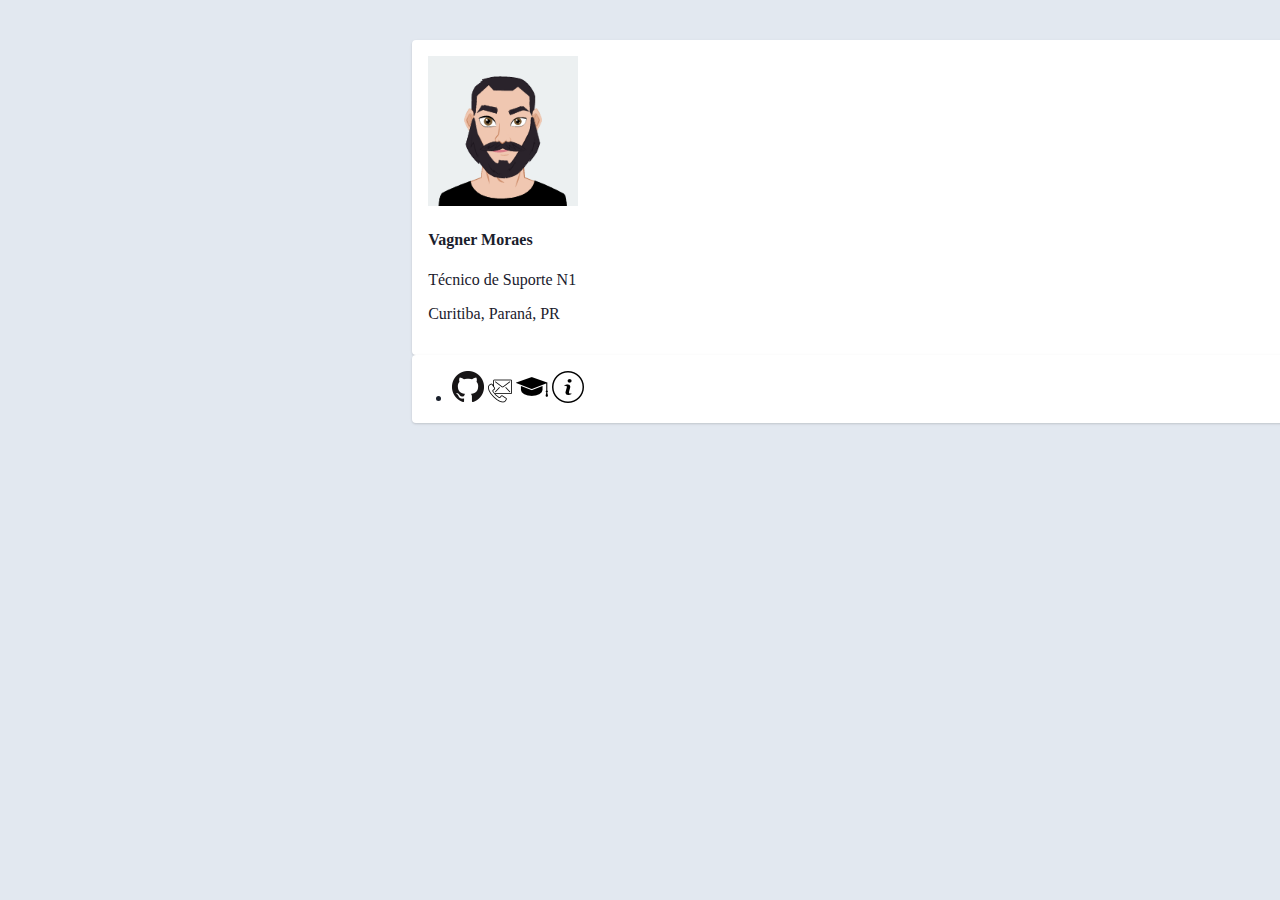
<file: Trabalho Portfólio/index.html>
<!DOCTYPE html>
<html lang="pt-br">

<head>
    <meta charset="UTF-8">
    <meta name="viewport" content="width=device-width, initial-scale=1.0">
    <link href="https://cdn.jsdelivr.net/npm/bootstrap@5.1.3/dist/css/bootstrap.min.css" rel="stylesheet"
        integrity="sha384-1BmE4kWBq78iYhFldvKuhfTAU6auU8tT94WrHftjDbrCEXSU1oBoqyl2QvZ6jIW3" crossorigin="anonymous">
        <link rel="stylesheet" href="style.css">
        <title>Perfil</title>
</head>

<body>
    <div class="container">
        <div class="main-body">

            <div class="row gutters-sm">
                <div class="col-md-4 mb-3">
                    <div class="card">
                        <div class="card-body">
                            <div class="d-flex flex-column align-items-center text-center">
                                <img src="img/svg/Avatar.png" alt="Admin" class="rounded-circle" width="150">
                                <div class="mt-3">
                                    <h4>Vagner Moraes</h4>
                                    <p class="text-secondary mb-1">Técnico de Suporte N1</p>
                                    <p class="text-muted font-size-sm">Curitiba, Paraná, PR</p>
                                </div>
                            </div>
                        </div>
                    </div>
                    <!-- Aqui onde vai ficar os seus links de contato, portifolio, afins, na grande maioria dos casos vai abrir em uma pagina ao lado sem sobre escrever o seu index, mas caso queira que abra na mesma pagina faça assim-->
                    <div class="card mt-3">
                        <ul class="list-group list-group-flush">
                            <li class="list-group-item d-flex justify-content-between align-items-center flex-wrap">
                                <a href="https://github.com/VagnerMoraes" target="_blank"><img src="img/svg/github.png"
                                        alt=""></a>
                                <a href="contato.html"><img src="img/svg/contato.png" alt=""></a>
                                <a href="formação.html"><img src="img/svg/formação.png" alt=""></a>
                                <a href="Informação.html"><img src="img/svg/informação.png" alt=""></a>
                            </li>
                        </ul>
                    </div>
                </div>

            </div>

        </div>
    </div>
</body>

</html>
</file>
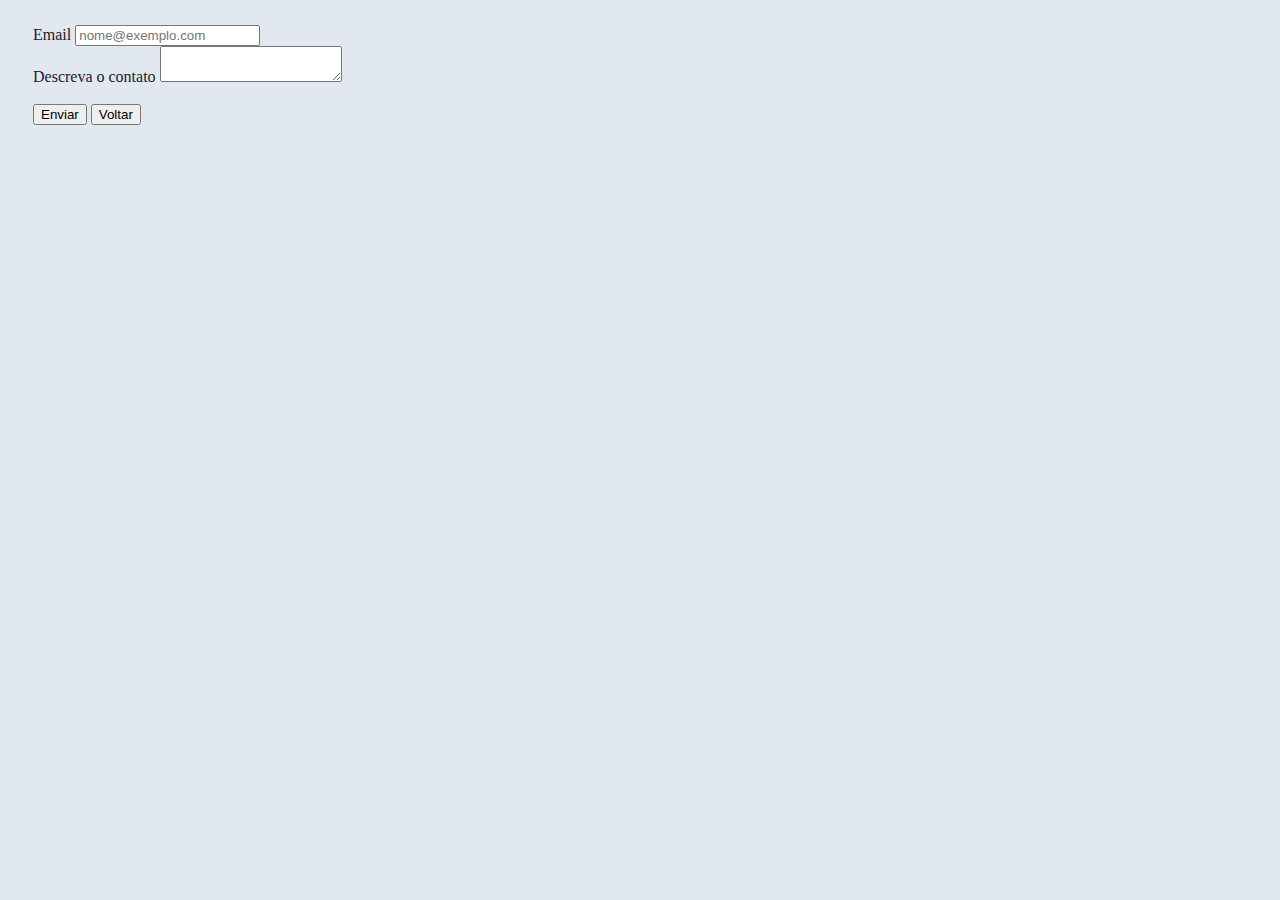
<file: Trabalho Portfólio/contato.html>
<!DOCTYPE html>
<html lang="pt_br">

<head>
    <meta charset="UTF-8">
    <meta name="viewport" content="width=device-width, initial-scale=1.0">
    <link href="https://cdn.jsdelivr.net/npm/bootstrap@5.1.3/dist/css/bootstrap.min.css" rel="stylesheet"
        integrity="sha384-1BmE4kWBq78iYhFldvKuhfTAU6auU8tT94WrHftjDbrCEXSU1oBoqyl2QvZ6jIW3" crossorigin="anonymous">
    <title>Contato</title>
    <link rel="stylesheet" href="style.css">
    <script src="script.js"></script>
</head>

<body>
    <div class="container">
        <form id="frm1" method="post">
            <div class="form-group">
                <label for="exampleFormControlInput1">Email</label>
                <input type="email" class="form-control" id="emailid" placeholder="nome@exemplo.com">
            </div>
            <div class="form-group">
                <label for="exampleFormControlTextarea1">Descreva o contato</label>
                <textarea class="form-control" id="msg" rows="2"></textarea>
            </div>
            <br>
            <input class="btn btn-success" type="button" onclick="Enviar()" value="Enviar">
            <a href="index.html"><button type="button" class="btn btn-primary">Voltar</button></a>
        </form>
    </div>
</body>

</html>
</file>
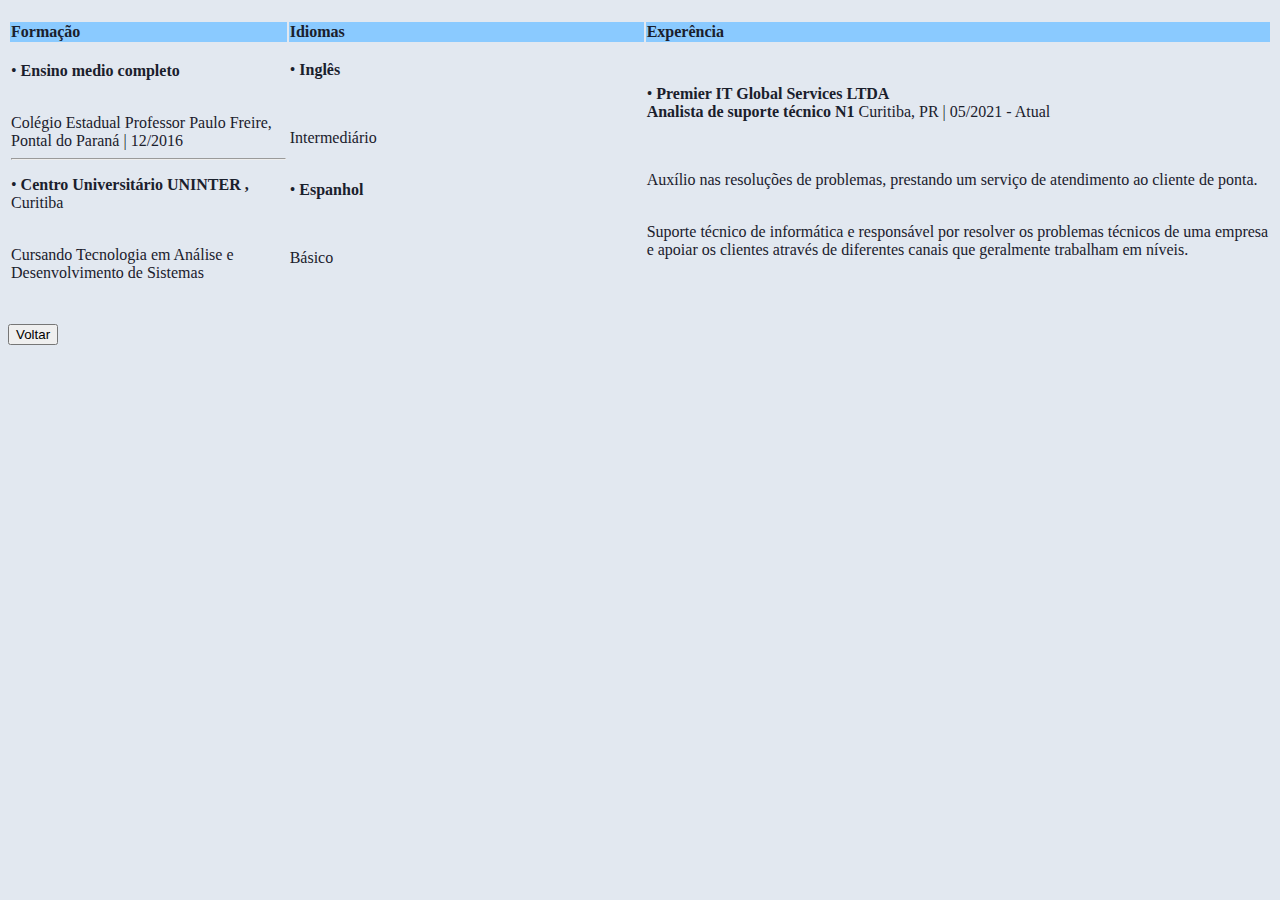
<file: Trabalho Portfólio/formação.html>
<!DOCTYPE html>
<html lang="en">

<head>
    <meta charset="UTF-8">
    <meta name="viewport" content="width=device-width, initial-scale=1.0">
    <link href="https://cdn.jsdelivr.net/npm/bootstrap@5.1.3/dist/css/bootstrap.min.css" rel="stylesheet"
        integrity="sha384-1BmE4kWBq78iYhFldvKuhfTAU6auU8tT94WrHftjDbrCEXSU1oBoqyl2QvZ6jIW3" crossorigin="anonymous">
    <link rel="stylesheet" href="style.css">
    <title>Document</title>
</head>

<body>

    <table class="table table-bordered">
        <thead class="titulo">
            <tr>
                <th scope="col">Formação</th>
                <th scope="col">Idiomas</th>
                <th scope="col">Experência</th>
            </tr>
        </thead>
        <tbody>
            <tr>
                <!--linha 1-->
                <td>
                    <p>• <b>Ensino medio completo </b></p><br>
                    Colégio Estadual Professor Paulo
                    Freire, Pontal do Paraná | 12/2016
                    <hr>
                    <p>• <b>Centro Universitário UNINTER ,</b>
                        Curitiba</p>
                    <br>
                    Cursando Tecnologia em Análise e
                    Desenvolvimento de Sistemas
                </td>

                <td>
                    <p>• <b>Inglês</b></p>
                    <br>
                    <p>Intermediário&emsp;&emsp;&emsp;&emsp;&emsp;&emsp;&emsp;&emsp;&emsp;&emsp;&emsp;
                        &emsp;&emsp;&emsp;&emsp;&emsp;&emsp;&emsp;&emsp;&emsp;&emsp;&emsp;
                    </p>

                    <p>• <b>Espanhol</b></p>
                    <br>
                    <p>Básico</p>

                </td>



                <td>
                    <p> • <b>Premier IT Global Services LTDA <br> Analista de suporte técnico N1</b>
                        Curitiba, PR | 05/2021 - Atual</p>
                    <br>
                    <p>Auxílio nas resoluções de problemas, prestando um serviço de
                        atendimento ao cliente de ponta.</p>
                    <br>
                    Suporte técnico de informática e responsável por resolver os
                    problemas técnicos de uma empresa e apoiar os clientes através de
                    diferentes canais que geralmente trabalham em níveis.
                </td>
            </tr>
        </tbody>
    </table>

    <div id="position">
         <a href="index.html">
            <button class="btn btn-primary"> Voltar</button>
        </a>
    </div>
</body>

</html>
</file>
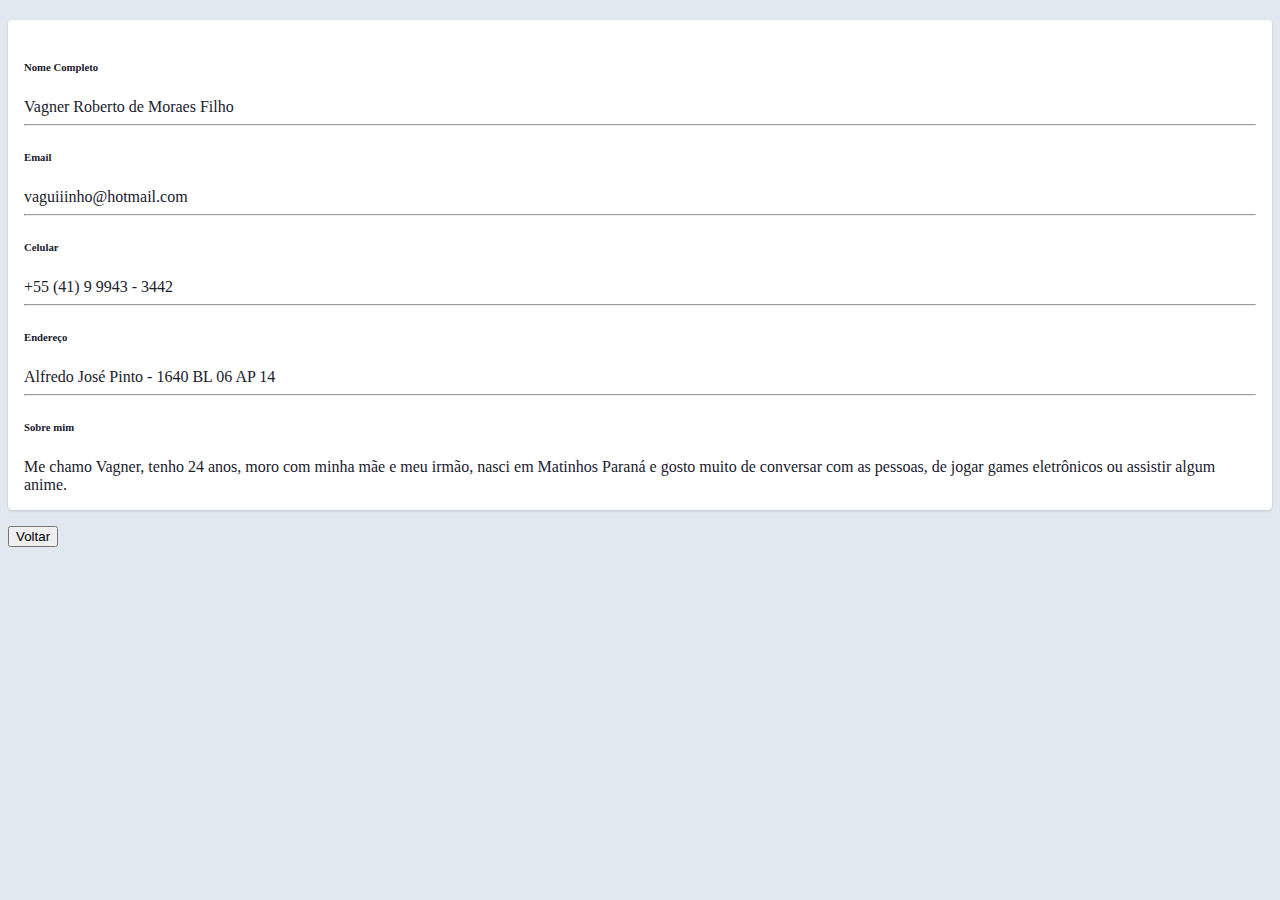
<file: Trabalho Portfólio/Informação.html>
<!DOCTYPE html>
<html lang="en">

<head>
    <meta charset="UTF-8">
    <meta name="viewport" content="width=device-width, initial-scale=1.0">
    <link href="https://cdn.jsdelivr.net/npm/bootstrap@5.1.3/dist/css/bootstrap.min.css" rel="stylesheet"
        integrity="sha384-1BmE4kWBq78iYhFldvKuhfTAU6auU8tT94WrHftjDbrCEXSU1oBoqyl2QvZ6jIW3" crossorigin="anonymous">
    <link rel="stylesheet" href="style.css">
    <title>Informação</title>
</head>

<body>
    <div class="col-md-6">
        <div class="card mb-3">
            <div class="card-body">
                <div class="row">
                    <div class="col-sm-3">
                        <h6 class="mb-0">Nome Completo</h6>
                    </div>
                    <div class="col-sm-9 text-secondary">
                        Vagner Roberto de Moraes Filho
                    </div>
                </div>
                <hr>
                <div class="row">
                    <div class="col-sm-3">
                        <h6 class="mb-0">Email</h6>
                    </div>
                    <div class="col-sm-9 text-secondary">
                        vaguiiinho@hotmail.com
                    </div>
                    <hr>
                    <div class="row">
                        <div class="col-sm-3">
                            <h6 class="mb-0">Celular</h6>
                        </div>
                        <div class="col-sm-9 text-secondary">
                            +55 (41) 9 9943 - 3442
                        </div>
                    </div>
                    <hr>
                    <div class="row">
                        <div class="col-sm-3">
                            <h6 class="mb-0">Endereço</h6>
                        </div>
                        <div class="col-sm-9 text-secondary">
                            Alfredo José Pinto - 1640 BL 06 AP 14
                        </div>
                    </div>
                    <hr>
                    <div class="row">
                        <div class="col-sm-3">
                            <h6 class="mb-0">Sobre mim</h6>
                        </div>
                        <div class="col-sm-9 text-secondary">
                            Me chamo Vagner, tenho 24 anos, moro com minha mãe e meu irmão,
                            nasci em Matinhos Paraná
                            e gosto muito de conversar com as pessoas, de jogar games
                            eletrônicos ou assistir algum anime.
                        </div>
                    </div>
                </div>
            </div>
        </div>
        <a href="index.html">
            <button class="btn btn-primary"> Voltar</button>
        </a>
    </div>


</body>

</html>
</file>
<file: Trabalho Portfólio/style.css>
body {
    margin-top: 20px;
    color: #1a202c;
    text-align: left;
    background-color: #e2e8f0;
}

.main-body {
    padding: 15px;
    margin-left: 30%;
    width: 150%;
}

.card {
    box-shadow: 0 1px 3px 0 rgba(0, 0, 0, .1), 0 1px 2px 0 rgba(0, 0, 0, .06);
}

.card {
    position: relative;
    display: flex;
    flex-direction: column;
    min-width: 0;
    word-wrap: break-word;
    background-color: #fff;
    background-clip: border-box;
    border: 0 solid rgba(0, 0, 0, .125);
    border-radius: .25rem;
}

.container {
    margin: 25px;
}

.card-body {
    flex: 1 1 auto;
    min-height: 1px;
    padding: 1rem;
    
}

.gutters-sm {
    margin-right: -8px;
    margin-left: -8px;
}

.gutters-sm>.col,
.gutters-sm>[class*=col-] {
    padding-right: 8px;
    padding-left: 8px;
}

.mb-3,
.my-3 {
    margin-bottom: 1rem!important;
}

.bg-gray-300 {
    background-color: #e2e8f0;
}

.h-100 {
    height: 100%!important;
}

.shadow-none {
    box-shadow: none!important;
}

.titulo {
    background-color: rgb(138, 202, 255);
}

#position {
    margin-top: 3%;
}
</file>
